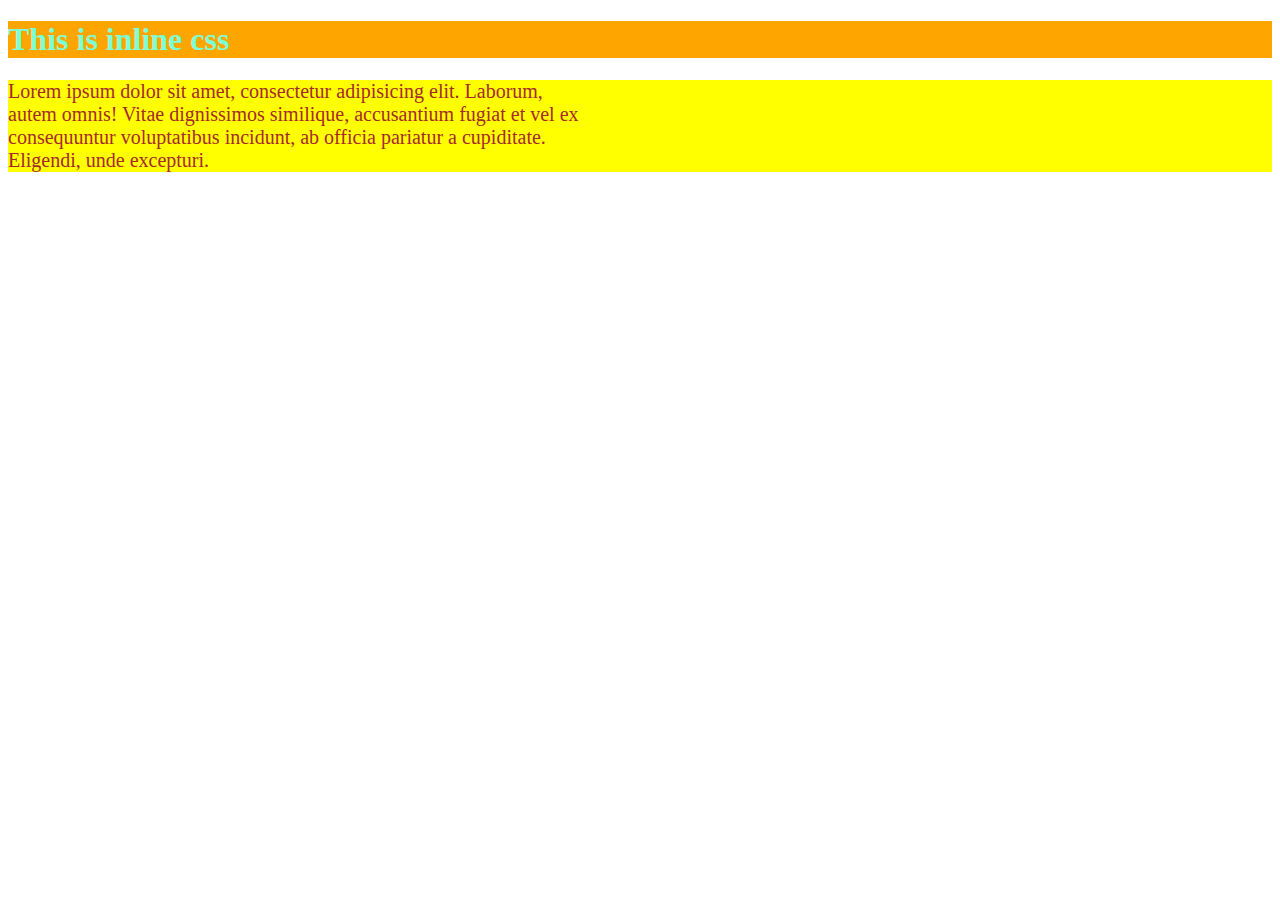
<file: index.html>
<!DOCTYPE html>
<html>

<head>
    <title>csstype</title>
    <style>
        .internal {
        font-size: 20px;
        color: brown;
        background-color: yellow
            
        }
    </style>

</head>

<body>
    <h1 style="color: aquamarine; background-color: orange;">This is inline css</h1>
    <p class="internal">
        Lorem ipsum dolor sit amet, consectetur adipisicing elit. Laborum,<br/>
        autem omnis! Vitae dignissimos similique, accusantium fugiat et vel ex<br/>
        consequuntur voluptatibus incidunt, ab officia pariatur a cupiditate.<br/>
        Eligendi, unde excepturi.
    </p>
</body>

</html>
</file>
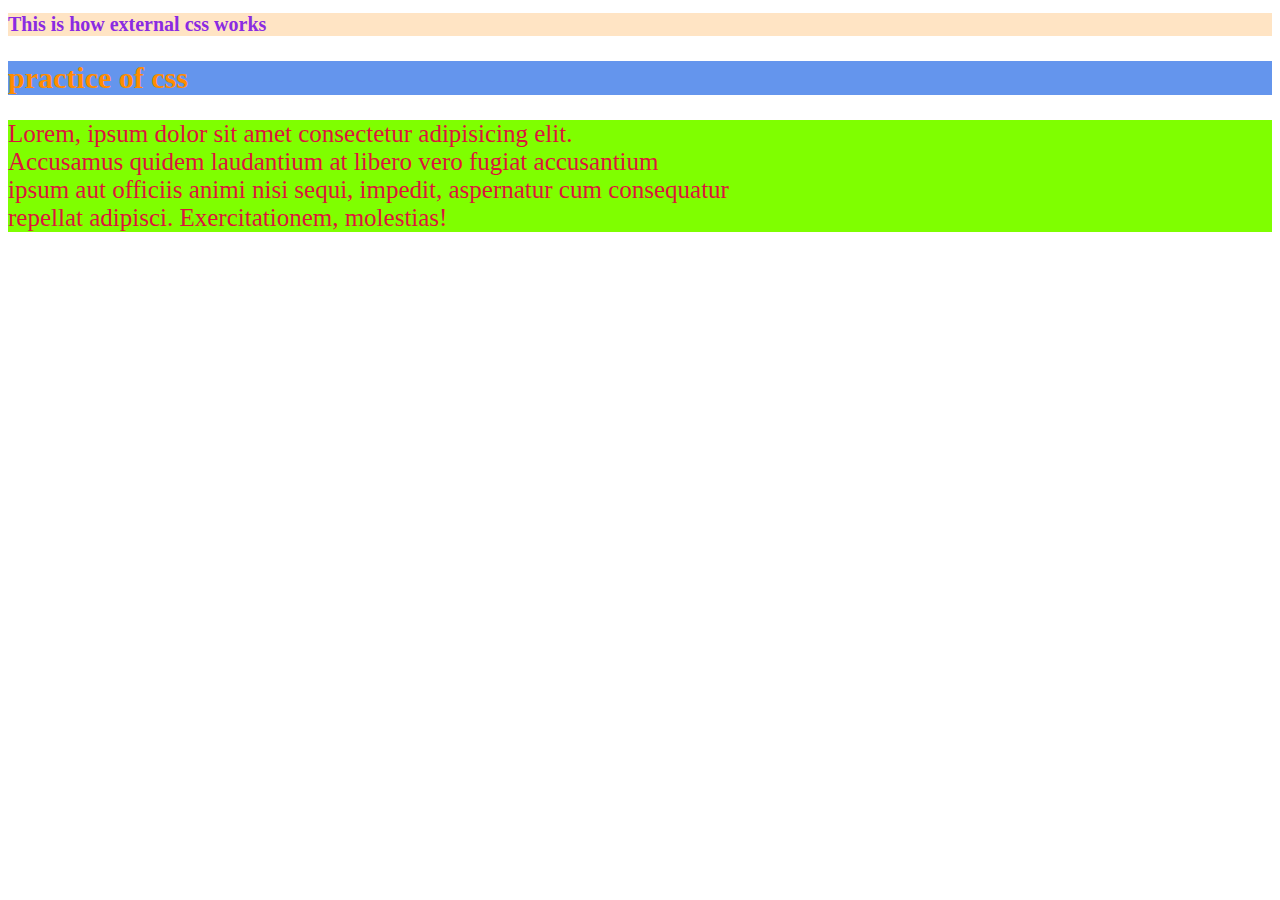
<file: about.html>
<!DOCTYPE html>
<html>
<head>
    <title>use of external css</title>
    <link rel="stylesheet" href="style.css"/>
</head>
<body>
    <h1 class="bg">This is how external css works</h1>
    <h2 class="rd">practice of css</h2>
    <p class="org">
        Lorem, ipsum dolor sit amet consectetur adipisicing elit. <br/>
        Accusamus quidem laudantium at libero vero fugiat accusantium <br/>
        ipsum aut officiis animi nisi sequi, impedit, aspernatur cum consequatur<br/>
         repellat adipisci. Exercitationem, molestias!
    </p>
</body>
</html>
</file>
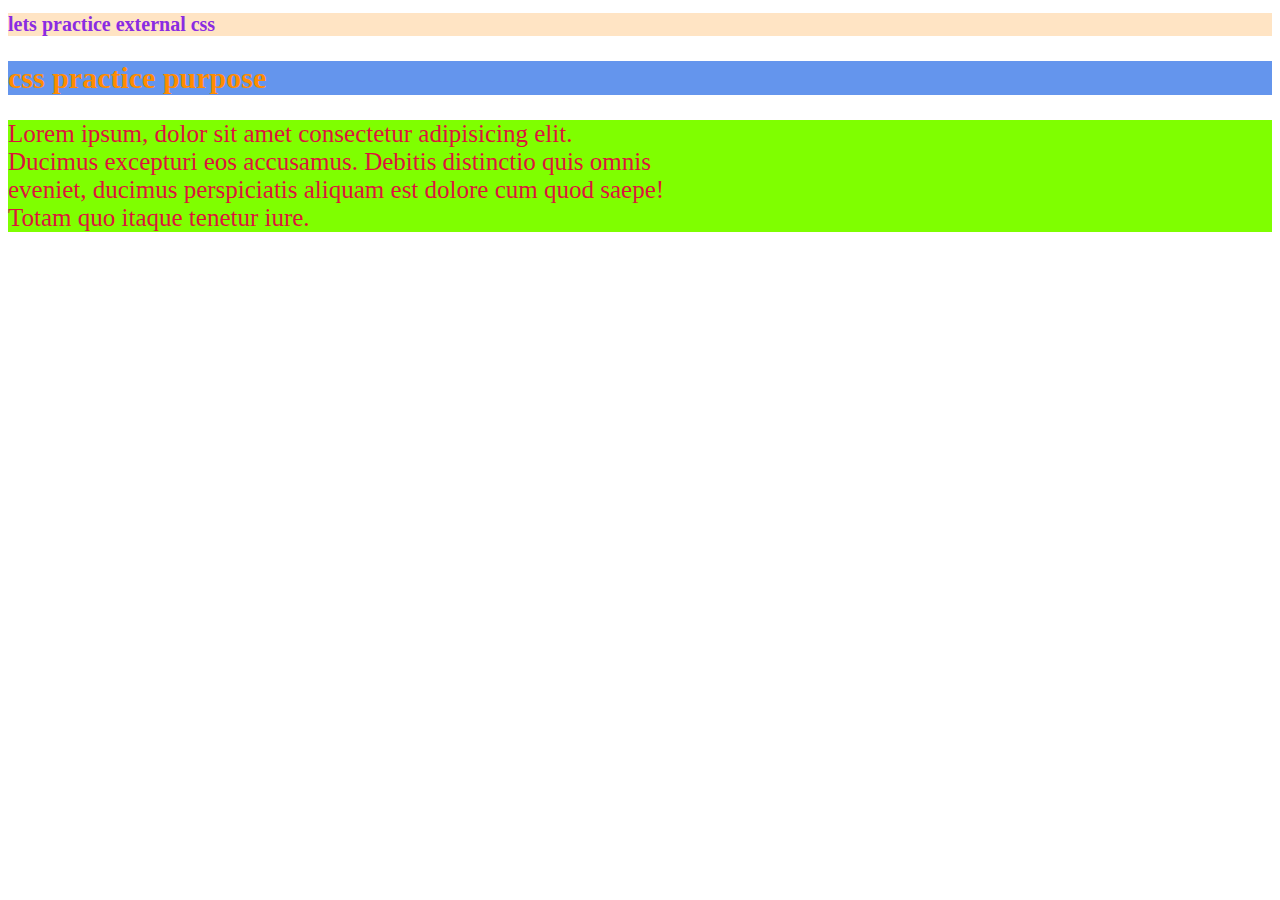
<file: external.html>
<!DOCTYPE html>
<html>
<head>
    <title>use of external  css</title>
    <link rel="stylesheet" href="style.css"/>
</head>
<body>
    <h1 class="bg">lets practice external css</h1>
    <h2 class="rd">css practice purpose</h2>
    <p class="org">
        Lorem ipsum, dolor sit amet consectetur adipisicing elit.<br/>
         Ducimus excepturi eos accusamus. Debitis distinctio quis omnis <br/>
         eveniet, ducimus perspiciatis aliquam est dolore cum quod saepe! <br/>
         Totam quo itaque tenetur iure.
    </p>
</body>
</html>
</file>
<file: style.css>
.bg{
    color: blueviolet;
    background-color: bisque;
    font-size: 20px;
}
.rd{
    color: darkorange;
    background-color: cornflowerblue;
    font-size: 30px;
}
.org{
    color: crimson;
    background-color: chartreuse;
    font-size: 25px;
}
</file>
